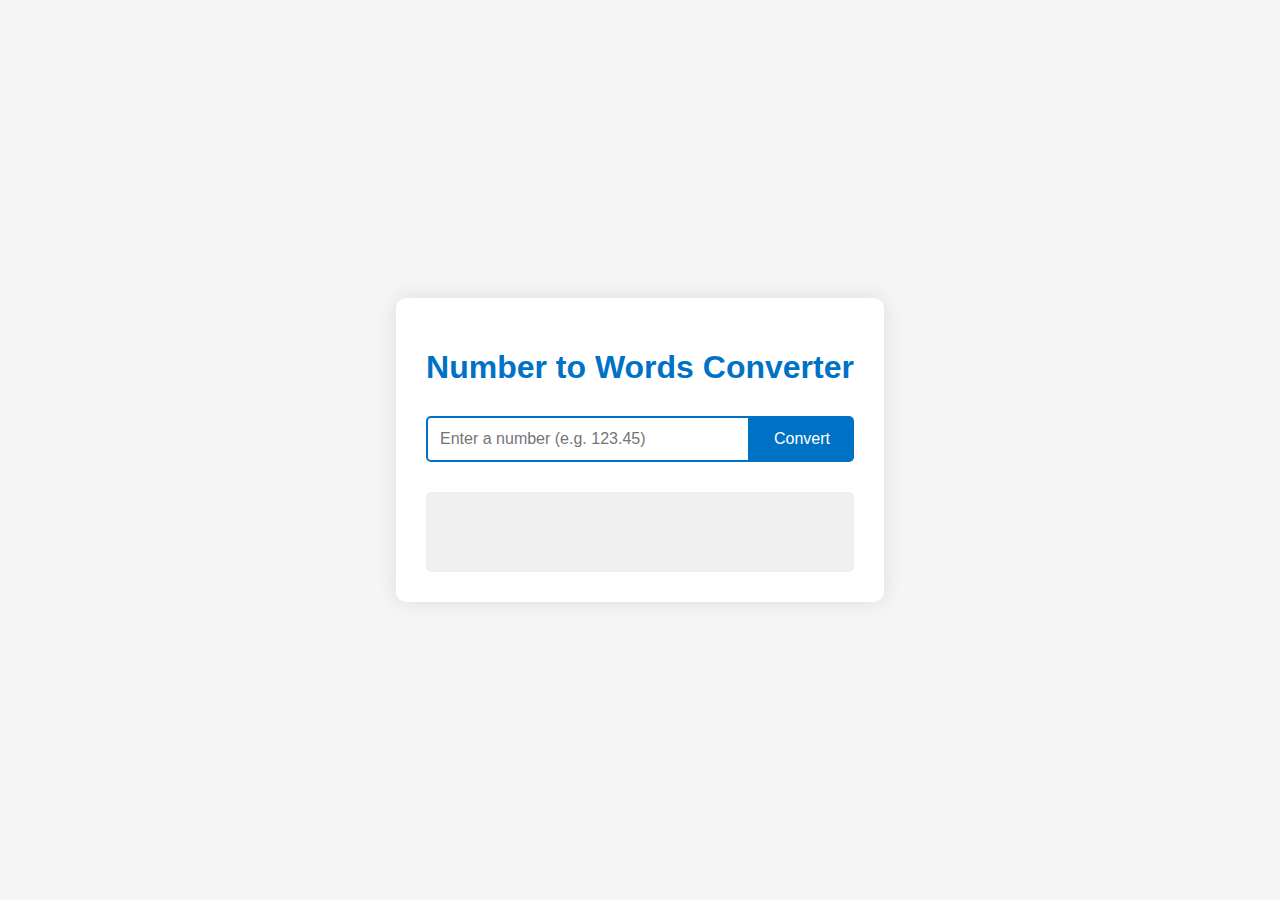
<file: wwwroot/index.html>
<!DOCTYPE html>
<html lang="en">
<head>
    <meta charset="UTF-8">
    <meta name="viewport" content="width=device-width, initial-scale=1.0">
    <title>Number to Words Converter</title>
    <link rel="stylesheet" href="styles/styles.css">
</head>
<body>
    <div class="container">
        <h1>Number to Words Converter</h1>
        <form id="convertForm">
            <input type="text" id="numberInput" placeholder="Enter a number (e.g. 123.45)" required>
            <button type="submit">Convert</button>
        </form>
        <div id="result"></div>
            <script src="scripts/scripts.js"></script>

    </div>
</body>
</html>
</file>
<file: wwwroot/styles/styles.css>
body {
    font-family: 'Lato', sans-serif;
    background-color: #F5F5F5;
    margin: 0;
    padding: 0;
    display: flex;
    justify-content: center;
    align-items: center;
    height: 100vh;
}

.container {
    max-width: 600px;
    padding: 30px;
    background-color: #FFFFFF;
    border-radius: 10px;
    box-shadow: 0 0 20px rgba(0,0,0,0.1);
}

h1 {
    text-align: center;
    color: #0072C6;
    font-weight: 700;
    margin-bottom: 30px;
}

form {
    display: flex;
    margin-bottom: 30px;
}

input {
    flex-grow: 1;
    padding: 12px;
    font-size: 16px;
    border: 2px solid #0072C6;
    border-radius: 5px 0 0 5px;
    outline: none;
    transition: border-color 0.3s ease;
}

input:focus {
    border-color: #004A8F;
}

button {
    padding: 12px 24px;
    font-size: 16px;
    background-color: #0072C6;
    color: white;
    border: none;
    border-radius: 0 5px 5px 0;
    cursor: pointer;
    transition: background-color 0.3s ease;
}

button:hover {
    background-color: #004A8F;
}

#result {
    padding: 15px;
    background-color: #F0F0F0;
    border-radius: 5px;
    min-height: 50px;
    font-size: 16px;
    line-height: 1.5;
}

.error-message {
    color: #FF0000;
}
</file>
